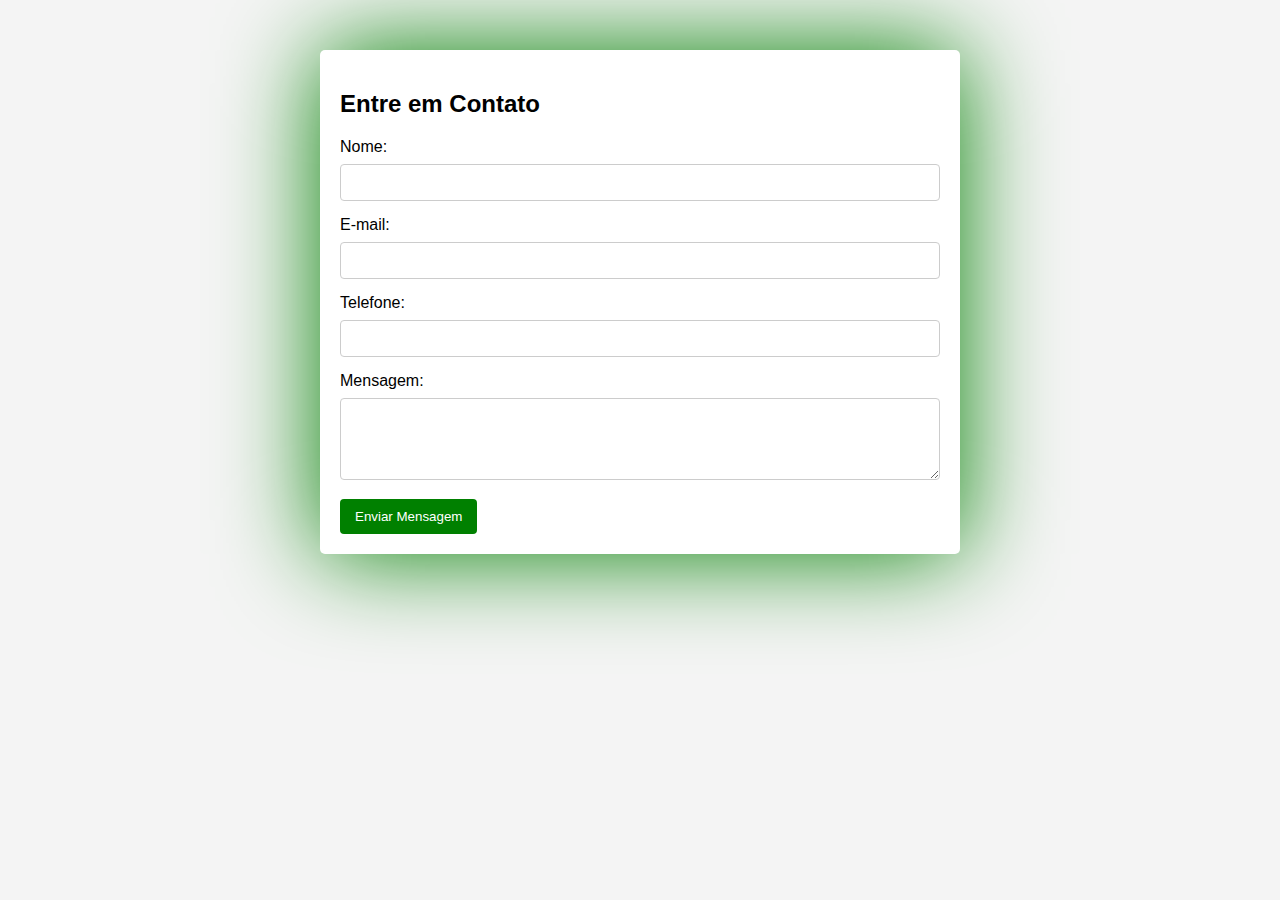
<file: contato.html>
<!DOCTYPE html>
<html lang="en">
<head>
    <meta charset="UTF-8">
    <meta name="viewport" content="width=device-width, initial-scale=1.0">
    <title>Contato - Premium Cars</title>
    <style>
        body {
            font-family: Arial, sans-serif;
            margin: 0;
            padding: 0;
            background-color: #f4f4f4;
        }

        #contact-form {
            max-width: 600px;
            margin: 50px auto;
            padding: 20px;
            background-color: #fff;
            box-shadow: 0 0 100px rgba(0,128,0);
            border-radius: 5px;
        }

        label {
            display: block;
            margin-bottom: 8px;
        }

        input,
        textarea {
            width: 100%;
            padding: 10px;
            margin-bottom: 15px;
            border: 1px solid #ccc;
            border-radius: 4px;
            box-sizing: border-box;
        }

        #submit-btn {
            background-color: #008000;
            color: #fff;
            padding: 10px 15px;
            border: none;
            border-radius: 4px;
            cursor: pointer;
        }

        #submit-btn:hover {
            background-color: #006400;
        }
        }
    </style>
</head>
<body>

<div id="contact-form">
    <h2>Entre em Contato</h2>
    <form id="myForm">
        <label for="name">Nome:</label>
        <input type="text" id="name" name="name" required>

        <label for="email">E-mail:</label>
        <input type="email" id="email" name="email" required>

         <label for="telefone">Telefone:</label>
        <input type="telefone" id="telefone" name="telefone" required>

         <label for="message">Mensagem:</label>
        <textarea id="message" name="message" rows="4" required></textarea>

        <button type="button" id="submit-btn" onclick="sendMessage()">Enviar Mensagem</button>
    </form>
</div>
<script>
    function sendMessage() {
        // Aqui você pode adicionar lógica para enviar a mensagem, por exemplo, usando AJAX para enviar para um servidor
        alert('Mensagem enviada com sucesso!');
    }
</script>

</body>
</html>
</file>
